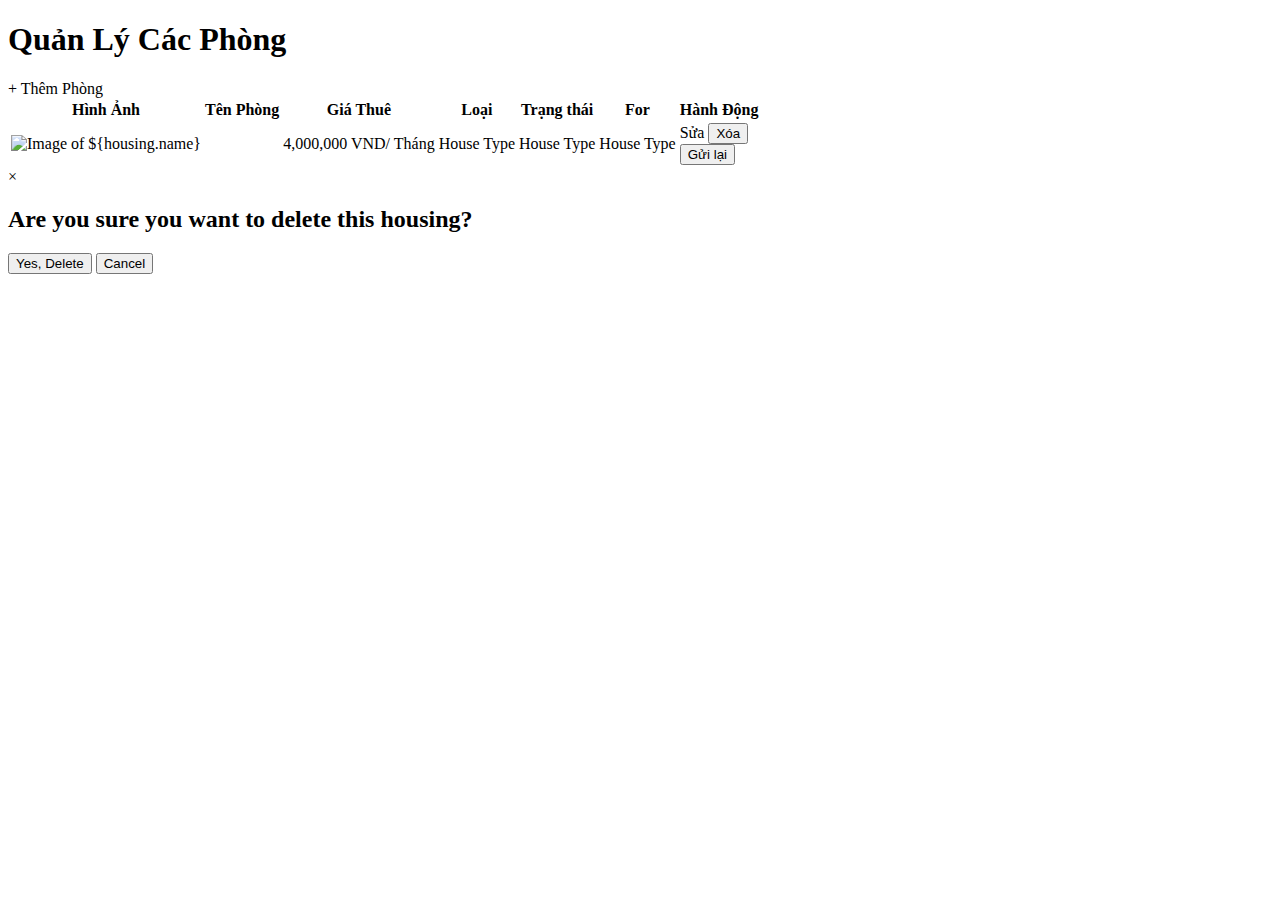
<file: target/classes/templates/owner/index.html>
<!DOCTYPE html>
<html lang="en" xmlns:th="http://www.thymeleaf.org">
<head>
    <meta charset="UTF-8">
    <meta name="viewport" content="width=device-width, initial-scale=1.0">
    <title>Quản Lý Housing</title>

    <link rel="stylesheet" th:href="@{/css/header.css}" />
    <link rel="stylesheet" th:href="@{/css/footer.css}" />
    <link rel="stylesheet" th:href="@{/css/owner_index.css}" />
</head>
<body>
<div th:replace="fragments/header :: header"></div>

<main class="container">
    <div class="main-title">
        <h1>Quản Lý Các Phòng</h1>
    </div>
    <div class="add-housing">
        <a th:href="@{/house/add}" class="btn-add">+ Thêm Phòng</a>
    </div>
    <div class="housing-table-container">
        <table class="housing-table">
            <thead>
            <tr>
                <th>Hình Ảnh</th>
                <th>Tên Phòng</th>
                <th>Giá Thuê</th>
                <th>Loại</th>
                <th>Trạng thái</th>
                <th>For</th>
                <th>Hành Động</th>
            </tr>
            </thead>
            <tbody>
            <tr th:each="housing : ${housings}">
                <!-- Display Image -->
                <td>
                    <img th:src="@{${housing.image_url}}" alt="Image of ${housing.name}">
                </td>
                <td>
                    <a th:href="@{/house/detail/{id}(id=${housing.id})}" th:text="${housing.name}"></a>
                </td>
                <td th:text="${housing.getFormattedPrice()}">4,000,000 VND/ Tháng</td>
                <td th:text="${#strings.toString(housing.houseType)}">House Type</td>
                <td th:text="${#strings.toString(housing.status)}">House Type</td>
                <td th:text="${#strings.toString(housing.houseAction)}">House Type</td>
                <td>
                    <a th:href="@{/house/edit/{id}(id=${housing.id})}" class="btn-edit">Sửa</a>
                    <button th:data-id="${housing.id}" class="btn-delete" onclick="openDeleteModal(this)">Xóa</button>
                    <div th:if="${#strings.toString(housing.status) == 'DISAPPROVED'}">
                        <button th:data-id="${housing.id}" class="btn-resend" onclick="updateHousingStatus(this, 'PENDING')">Gửi lại</button>
                    </div>
                </td>
            </tr>
            </tbody>
        </table>
    </div>
</main>

<!-- Delete Confirmation Modal -->
<div id="deleteModal" class="modal">
    <div class="modal-content">
        <span class="close" onclick="closeDeleteModal()">&times;</span>
        <h2>Are you sure you want to delete this housing?</h2>
        <button id="confirmDelete" onclick="deleteHousing()">Yes, Delete</button>
        <button onclick="closeDeleteModal()">Cancel</button>
    </div>
</div>

<script>
    async function updateHousingStatus(button, newStatus) {
        const housingId = button.getAttribute('data-id');
        console.log('Housing ID:', housingId, 'New Status:', newStatus);  // Debug log
        const body = new URLSearchParams();
        body.append('status', newStatus);
        try {
            const response = await fetch(`/api/house/${housingId}/status?status=${newStatus}`, {
                method: 'PUT',
                headers: { 'Content-Type': 'application/json' },
            });
            const data = await response.json();
            if (data) {
                alert('Housing status updated to ' + newStatus);
                location.reload();
            }
        } catch (error) {
            alert('Error updating housing status: ' + error);
        }
    }

    let housingIdToDelete = null;

    // Function to open the delete confirmation modal
    function openDeleteModal(button) {
        housingIdToDelete = button.getAttribute('data-id'); // Store the ID of the housing to delete
        document.getElementById("deleteModal").style.display = "block";
    }

    // Function to close the delete confirmation modal
    function closeDeleteModal() {
        document.getElementById("deleteModal").style.display = "none";
    }

    // Function to delete the housing
    async function deleteHousing() {
        try {
            const response = await fetch(`/api/house/${housingIdToDelete}`, {
                method: 'DELETE'
            });
            if (response.ok) {
                alert('Housing deleted successfully.');
                location.reload();
            } else {
                alert('Error deleting housing.');
            }
        } catch (error) {
            alert('Error deleting housing: ' + error);
        } finally {
            closeDeleteModal(); // Close the modal after the action
        }
    }

    // Close modal when the user clicks outside of the modal content
    window.onclick = function(event) {
        if (event.target === document.getElementById('deleteModal')) {
            closeDeleteModal();
        }
    }
</script>

<!-- Include Footer Fragment -->
<div th:replace="fragments/footer :: footer"></div>

</body>
</html>
</file>
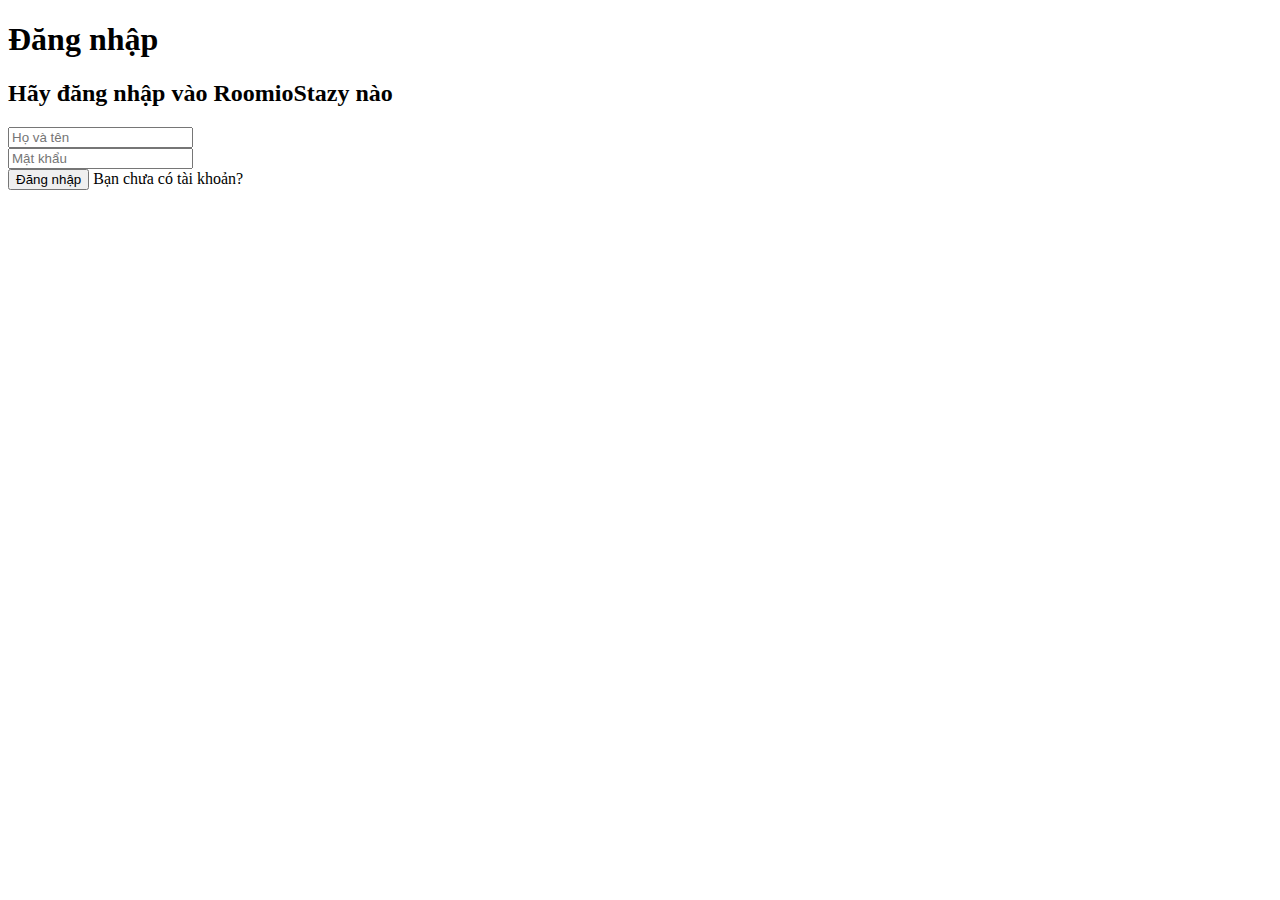
<file: target/classes/templates/auth/login.html>
<!DOCTYPE html>
<html lang="en" xmlns:th="http://www.thymeleaf.org">
<head>
    <meta charset="UTF-8">
    <meta name="viewport" content="width=device-width, initial-scale=1.0">
    <title>Home Page</title>
    <link rel="stylesheet" th:href="@{/css/login.css}" />
    <link rel="stylesheet" th:href="@{/css/header.css}" />
    <link rel="stylesheet" th:href="@{/css/footer.css}" />

</head>
<body>
<!-- Include Header Fragment -->
<div th:replace="~{fragments/header :: header}"></div>
<main>
    <!-- Login Form -->
    <div class="login-form" id="login-form">
        <h1>Đăng nhập</h1>
        <h2>Hãy đăng nhập vào RoomioStazy nào</h2>

        <!-- Error Alert for Username -->
<!--        <div th:if="${#fields.hasErrors('username')}" class="error-alert" id="username-error-alert">-->
<!--            <p th:errors="*{username}"></p>-->
<!--        </div>-->
        <div th:if="${error}" class="error-alert">
            <p th:text="${error}"></p>
        </div>
        <form th:action="@{/login}" method="post" th:object="${user}">
            <div class="form-group">
                <input type="text" placeholder="Họ và tên" required th:field="*{username}" />
            </div>
            <div class="form-group">
                <input type="password" placeholder="Mật khẩu" required th:field="*{password}" />
            </div>
            <button type="submit">Đăng nhập</button>
            <a id="show-signup">Bạn chưa có tài khoản?</a>
        </form>
    </div>

    <!-- Signup Form -->
    <div class="login-form" id="signup-form" style="display: none;">
        <h1>Đăng ký</h1>
        <h2>Tạo tài khoản mới tại RoomioStazy</h2>
        <form th:action="@{/register}" th:object="${user}" method="post">
            <div class="form-group">
                <input type="text" placeholder="Họ và tên" required th:field="*{username}" />
            </div>
            <div class="form-group">
                <input type="email" placeholder="Email" required th:field="*{email}" />
            </div>
            <div class="form-group">
                <input type="tel" placeholder="Số điện thoại" required th:field="*{phone}" />
            </div>
            <div class="form-group">
                <input type="password" placeholder="Mật khẩu" required th:field="*{password}" />
            </div>
            <div class="form-group">
                <input type="password" placeholder="Nhập lại mật khẩu" required th:field="*{confirmPassword}" />
            </div>
            <div class="form-group">
                <label>
                    <input type="radio" name="role" value="OWNER" th:field="*{role}"> Owner
                </label>
                <label>
                    <input type="radio" name="role" value="STUDENT" checked th:field="*{role}"> Student
                </label>
            </div>
            <button type="submit">Đăng ký</button>
            <a id="show-login">Đã có tài khoản? Đăng nhập</a>
        </form>
    </div>
</main>

<!-- Include Footer Fragment -->
<div th:replace="fragments/footer :: footer"></div>

<script>
    // Script to toggle between login and signup forms
    document.getElementById('show-signup').addEventListener('click', function() {
      document.getElementById('login-form').style.display = 'none';
      document.getElementById('signup-form').style.display = 'block';
    });

    document.getElementById('show-login').addEventListener('click', function() {
      document.getElementById('signup-form').style.display = 'none';
      document.getElementById('login-form').style.display = 'block';
    });

    // Show error alert if there is a username error
    if (document.getElementById('username-error-alert').innerText.trim() !== "") {
        document.getElementById('username-error-alert').style.display = 'block';
    }
</script>
</body>
</html>
</file>
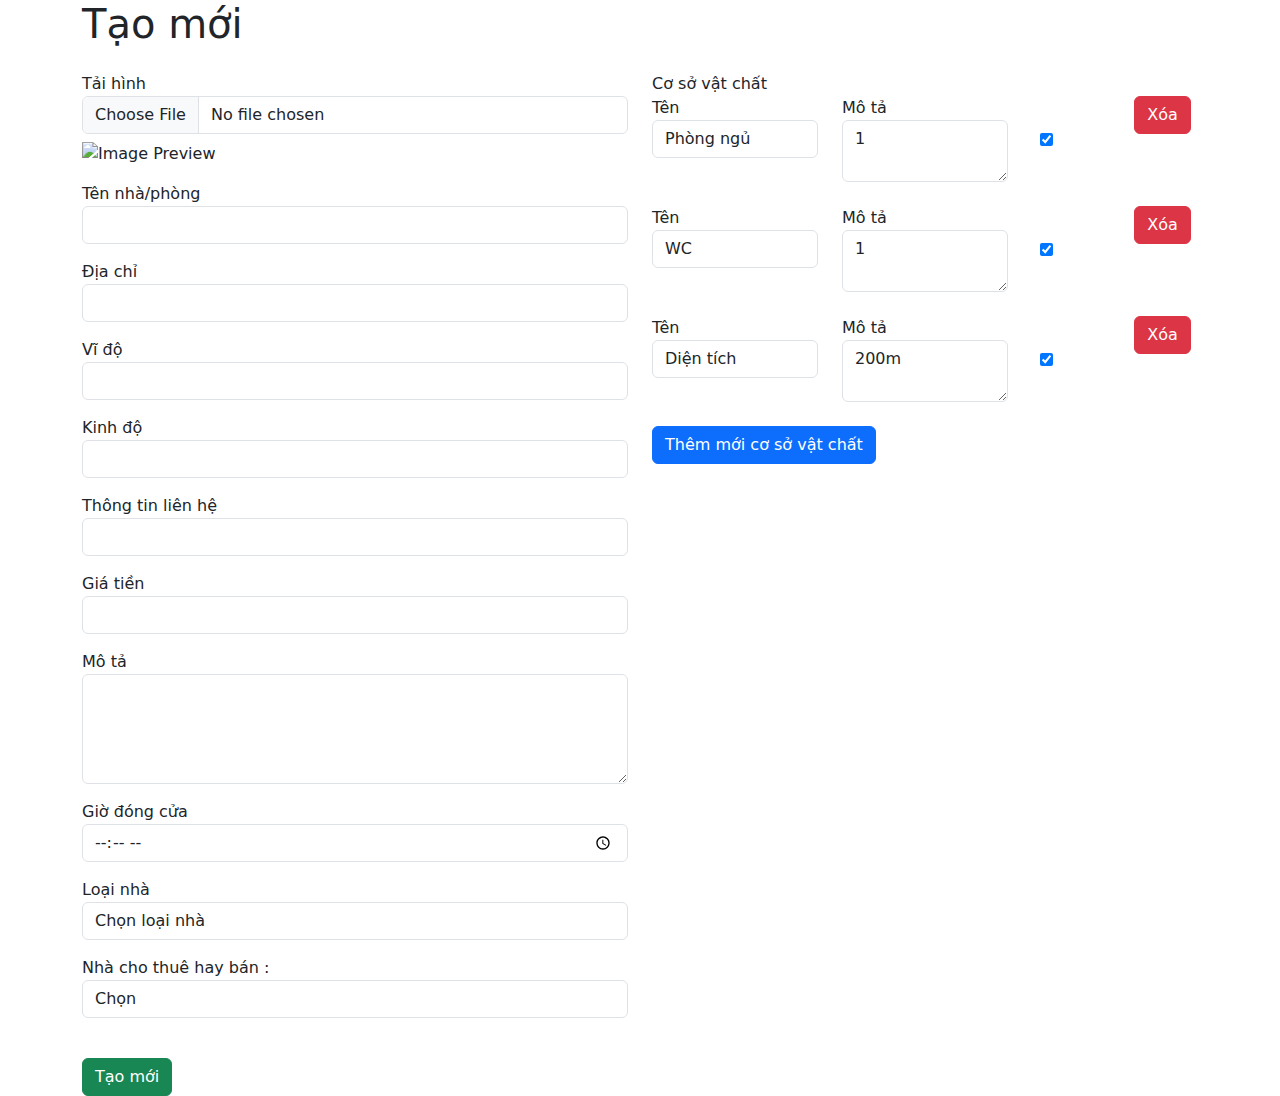
<file: target/classes/templates/house/add.html>
<!DOCTYPE html>
<html lang="en" xmlns:th="http://www.thymeleaf.org">
<head>
    <meta charset="UTF-8">
    <meta name="viewport" content="width=device-width, initial-scale=1.0">
    <title>Add Housing</title>
    <link href="https://cdn.jsdelivr.net/npm/bootstrap@5.3.0-alpha1/dist/css/bootstrap.min.css" rel="stylesheet">
    <link href="https://cdnjs.cloudflare.com/ajax/libs/font-awesome/6.0.0-beta3/css/all.min.css" rel="stylesheet">
    <link rel="stylesheet" th:href="@{/css/house_add.css}" />
    <link rel="stylesheet" th:href="@{/css/header.css}" />
    <link rel="stylesheet" th:href="@{/css/footer.css}" />
</head>
<body>
<div th:replace="fragments/header :: header"></div>
<main>
    <div class="container">
        <h1 class="mb-4">Tạo mới</h1>
        <form action="#" th:action="@{/house/add}" th:object="${housing}" method="post" enctype="multipart/form-data">
            <div class="row">
                <div class="col-md-6">
                    <div class="form-group mb-3">
                        <label for="image">Tải hình</label>
                        <input type="file" id="image" name="image" accept="image/*" onchange="previewImage(event)" class="form-control">
                        <img id="imagePreview" th:src="@{${housing.image_url}}" class="image-preview mt-2" alt="Image Preview">
                    </div>
                    <div class="form-group mb-3">
                        <label for="name">Tên nhà/phòng</label>
                        <input type="text" id="name" th:field="*{name}" required class="form-control">
                    </div>
                    <div class="form-group mb-3">
                        <label for="address">Địa chỉ</label>
                        <input type="text" id="address" th:field="*{address}" required class="form-control">
                    </div>
                    <div class="form-group mb-3">
                        <label for="latitude">Vĩ độ</label>
                        <input type="text" id="latitude" th:field="*{latitude}" required class="form-control">
                    </div>
                    <div class="form-group mb-3">
                        <label for="longitude">Kinh độ</label>
                        <input type="text" id="longitude" th:field="*{longitude}" required class="form-control">
                    </div>
                    <div class="form-group mb-3">
                        <label for="contactPhone">Thông tin liên hệ</label>
                        <input type="text" id="contactPhone" th:field="*{contactPhone}" required class="form-control">
                    </div>

                    <div class="form-group mb-3">
                        <label for="price">Giá tiền</label>
                        <input type="number" id="price" th:field="*{price}" required class="form-control">
                    </div>

                    <div class="form-group mb-3">
                        <label for="description">Mô tả</label>
                        <textarea id="description" th:field="*{description}" rows="4" required class="form-control"></textarea>
                    </div>
                    <div class="form-group mb-3">
                        <label for="closeTime">Giờ đóng cửa</label>
                        <input type="time" id="closeTime" th:field="*{closeTime}" class="form-control" required>
                    </div>

                    <div class="form-group mb-3">
                        <label for="houseType">Loại nhà</label>
                        <select id="houseType" name="houseType" th:field="*{houseType}" class="form-control" required>
                            <option value="" disabled selected>Chọn loại nhà</option>
                            <option value="STD">Standard (STD)</option>
                            <option value="TWN">Twin (TWN)</option>
                            <option value="TRPL">Triple (TRPL)</option>
                        </select>
                    </div>

                    <div class="form-group mb-3">
                        <label for="houseAction">Nhà cho thuê hay bán :</label>
                        <select id="houseAction" name="houseAction" th:field="*{houseAction}" class="form-control" required>
                            <option value="" disabled selected>Chọn</option>
                            <option value="FOR_RENT">Cho thuê</option>
                            <option value="SALE">Bán</option>
                        </select>
                    </div>
                </div>
                <div class="col-md-6">
                    <div class="form-group">
                        <label>Cơ sở vật chất</label>
                        <div id="facilitiesContainer" class="facility-row"></div>
                        <div class="add-facility-container mt-3">
                            <button type="button" class="btn btn-primary" onclick="addFacility()">Thêm mới cơ sở vật chất</button>
                        </div>
                    </div>
                </div>
            </div>
            <div class="form-group mt-4">
                <button type="submit" class="btn btn-success">Tạo mới</button>
            </div>
        </form>
    </div>
</main>
<div th:replace="fragments/footer :: footer"></div>
<script>
    let facilityCount = 0;
    const defaultFacilities = [
        {name: 'Phòng ngủ', description: '1', available: true},
        {name: 'WC', description: '1', available: true},
        {name: 'Diện tích', description: '200m', available: true}
    ];

   function addFacility(name = "", description = "", available = false) {
    facilityCount++;
    const container = document.getElementById('facilitiesContainer');
    const newFacility = document.createElement('div');
    newFacility.classList.add('facility-item', 'row', 'mb-3');
    newFacility.innerHTML = `
        <div class="col-12">
            <div class="row">
                <div class="col-md-4 mb-2">
                    <label for="facilityName${facilityCount}">Tên</label>
                    <input type="text" name="facilities[${facilityCount}].name" id="facilityName${facilityCount}" placeholder="Facility Name" value="${name}" class="form-control" required>
                </div>
                <div class="col-md-4 mb-2">
                    <label for="facilityDescription${facilityCount}">Mô tả</label>
                    <textarea name="facilities[${facilityCount}].description" id="facilityDescription${facilityCount}" placeholder="Description" class="form-control" required>${description}</textarea>
                </div>
                <div class="col-md-2 mb-2 d-flex align-items-center">
                    <label for="facilityAvailable${facilityCount}" class="me-2"></label>
                    <input type="checkbox" name="facilities[${facilityCount}].available" id="facilityAvailable${facilityCount}" ${available ? "checked" : ""}>
                </div>
              <div class="col-md-2">
                    <div class="d-flex align-items-center justify-content-center button-center">
                        <button type="button" class="btn btn-danger" onclick="removeFacility(this)">Xóa</button>
                    </div>
               </div>
            </div>
        </div>
    `;
    container.appendChild(newFacility);
}




    function removeFacility(button) {
        button.closest('.facility-item').remove();
    }

    function previewImage(event) {
        const imagePreview = document.getElementById('imagePreview');
        imagePreview.src = URL.createObjectURL(event.target.files[0]);
    }

    window.onload = function() {
        defaultFacilities.forEach(facility => {
            addFacility(facility.name, facility.description, facility.available);
        });
    };
</script>
<script src="https://cdn.jsdelivr.net/npm/@popperjs/core@2.11.6/dist/umd/popper.min.js"></script>
<script src="https://cdn.jsdelivr.net/npm/bootstrap@5.3.0-alpha1/dist/js/bootstrap.min.js"></script>
</body>
</html>
</file>
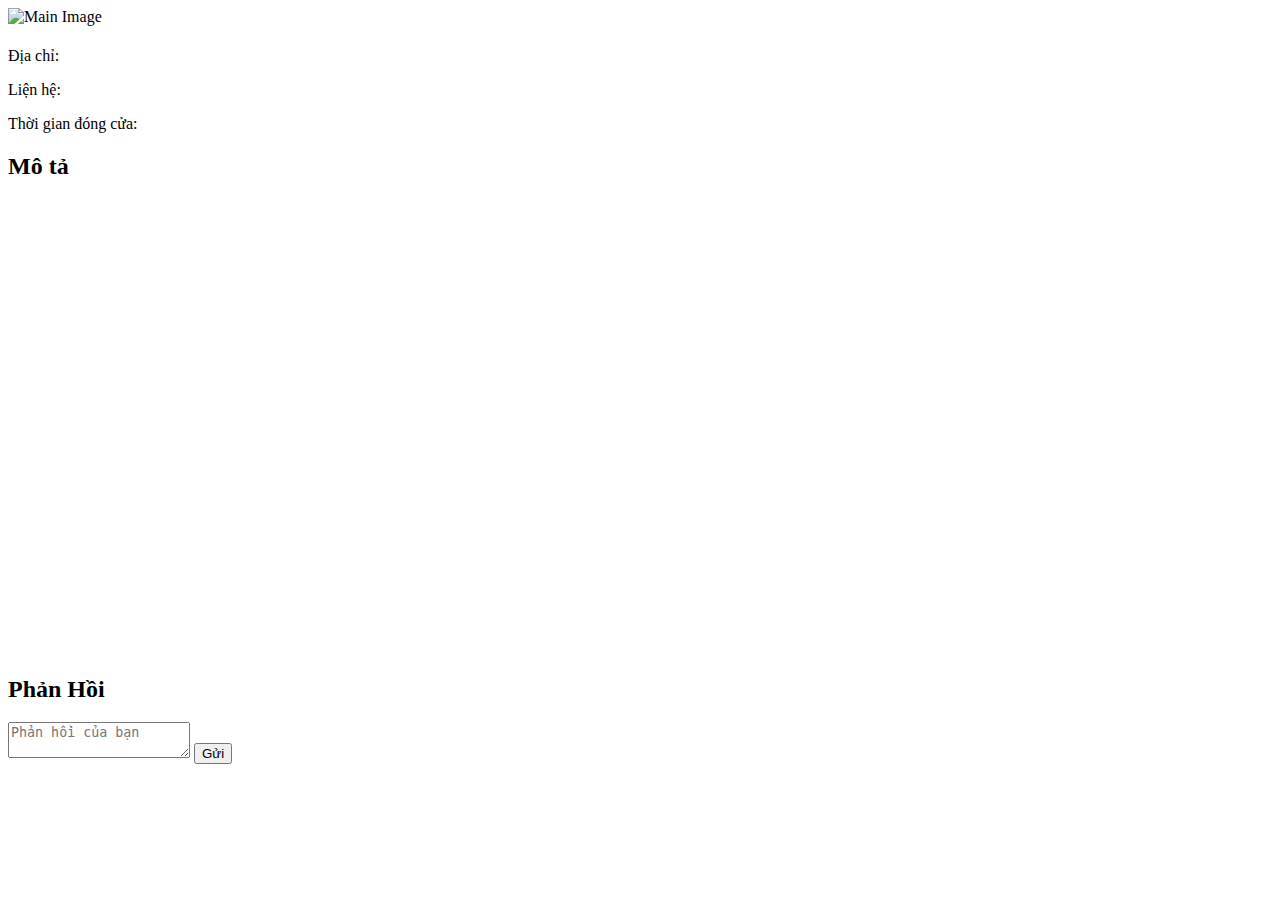
<file: target/classes/templates/house/detail.html>
<!DOCTYPE html>
<html lang="en" xmlns:th="http://www.thymeleaf.org">
<head>
    <meta charset="UTF-8">
    <meta name="viewport" content="width=device-width, initial-scale=1.0">
    <title>Property Listing</title>
    <link rel="stylesheet" th:href="@{/css/owner_home.css}" />
    <link rel="stylesheet" th:href="@{/css/header.css}" />
    <link rel="stylesheet" th:href="@{/css/footer.css}" />
</head>
<body>
<div th:replace="fragments/header :: header"></div>
<main>
    <div class="container">
        <div class="column-7">
            <div class="main-img">
                <img th:src="@{${housing.image_url}}" alt="Main Image">
            </div>
            <div class="name-house">
                <h1 th:text="${housing.name}"></h1>
                <p th:text="'Dành cho từ ' + ${housing.houseType == 'TRPL' ? '3 đến 6 người' : '1 đến 2 người'}"></p>
                <h2 th:text="${housing.getFormattedPrice()}"></h2>
            </div>
            <div class="detail">
                <label th:for="location" class="detail-label">Địa chỉ:</label>
                <p th:text="${housing.address}"></p>
            </div>

            <div class="detail">
                <label th:for="contact" class="detail-label">Liện hệ:</label>
                <p th:text="${housing.contactPhone}"></p>
            </div>

            <div class="detail">
                <label th:for="hours" class="detail-label">Thời gian đóng cửa:</label>
                <p th:text="${housing.closeTime}"></p>
            </div>
            <div class="main-description">
                <h2>Mô tả</h2>
                <p th:text="${housing.description}"></p>
            </div>
            <div class="main-detail">
                <div class="col">
                    <div th:each="facility : ${housing.facilities}" class="square">
                        <h2 th:text="${facility.name}"></h2>
                        <p th:text="${facility.description}"></p>
                    </div>
                </div>

            </div>
        </div>
        <div class="column-3">
            <div class="sub-img">
                <div class="google-map">
                    <iframe th:src="'https://www.google.com/maps/embed?pb=!1m18!1m12!1m3!1d2990.274257380938!2d' + ${housing.longitude} + '!3d' + ${housing.latitude} + '!2m3!1f0!2f0!3f0!3m2!1i1024!2i768!4f13.1!3m3!1m2!1s0x0%3A0x0!2z' + ${base64} + '!5e0!3m2!1sen!2sus!4v1671220374408!5m2!1sen!2sus'" width="600" height="450" style="border:0;" allowfullscreen="" loading="lazy" referrerpolicy="no-referrer-when-downgrade"></iframe>
                </div>

            </div>
            <div th:if="${#authentication.principal.authorities[0].toString() == 'OWNER'}">
                <div class="feedback-list">
                    <div class="comment-item" th:each="comment : ${housing.comments}">
                        <h4 class="username" th:text="${comme  fnt.student.username}"></h4>
                        <p th:text="${comment.getFormattedCreatedAt()}"></p>
                        <p class="comment-content" th:text="${comment.content}"></p>
                    </div>
                </div>
            </div>

            <div th:if="${#authentication.principal.authorities[0].toString() == 'STUDENT'}">
                <div class="feedback-card" th:data-id="${housing.id}">
                    <h2>Phản Hồi</h2>
                    <textarea class="textarea-reply" placeholder="Phản hồi của bạn" aria-label="Phản hồi"></textarea>
                    <button class="btn-submit">Gửi</button>
                    <div class="feedback-status"></div>
                    <div class="processing-status" style="display: none;">Đang gửi...</div>
                </div>
            </div>

        </div>
    </div>
</main>
<div th:replace="fragments/footer :: footer"></div>
<script>
    document.querySelector('.btn-submit').addEventListener('click', function () {
    const feedbackCard = document.querySelector('.feedback-card');
    const feedback = document.querySelector('.textarea-reply').value.trim();
    const housingId = feedbackCard.getAttribute('data-id'); // Get the housing ID
    const feedbackStatus = document.querySelector('.feedback-status');
    const processingStatus = document.querySelector('.processing-status'); // Processing status element

    if (feedback && housingId) {
        feedbackStatus.textContent = '';
        processingStatus.style.display = 'block'; // Show processing status
        const commentData = {
            comment: feedback,
            house_Id: housingId,
        };

        fetch('/api/comments', {
            method: 'POST',
            headers: {
                'Content-Type': 'application/json',
            },
            body: JSON.stringify(commentData),
        })
            .then(response => {
                if (response.ok) {
                    return response.json();
                } else {
                    throw new Error('Failed to send comment');
                }
            })
            .then(data => {
                processingStatus.style.display = 'none'; // Hide processing status
                feedbackStatus.textContent = 'Phản hồi đã được gửi!';
                feedbackStatus.classList.add('success');
                document.querySelector('.textarea-reply').value = '';
            })
            .catch(error => {
                processingStatus.style.display = 'none'; // Hide processing status
                feedbackStatus.textContent = 'Có lỗi xảy ra: ' + error.message;
                feedbackStatus.classList.add('error');
            });
    } else {
        feedbackStatus.textContent = 'Vui lòng nhập phản hồi và đảm bảo housingId hợp lệ!';
        feedbackStatus.classList.add('error');
    }
});

</script>
</body>
</html>
</file>
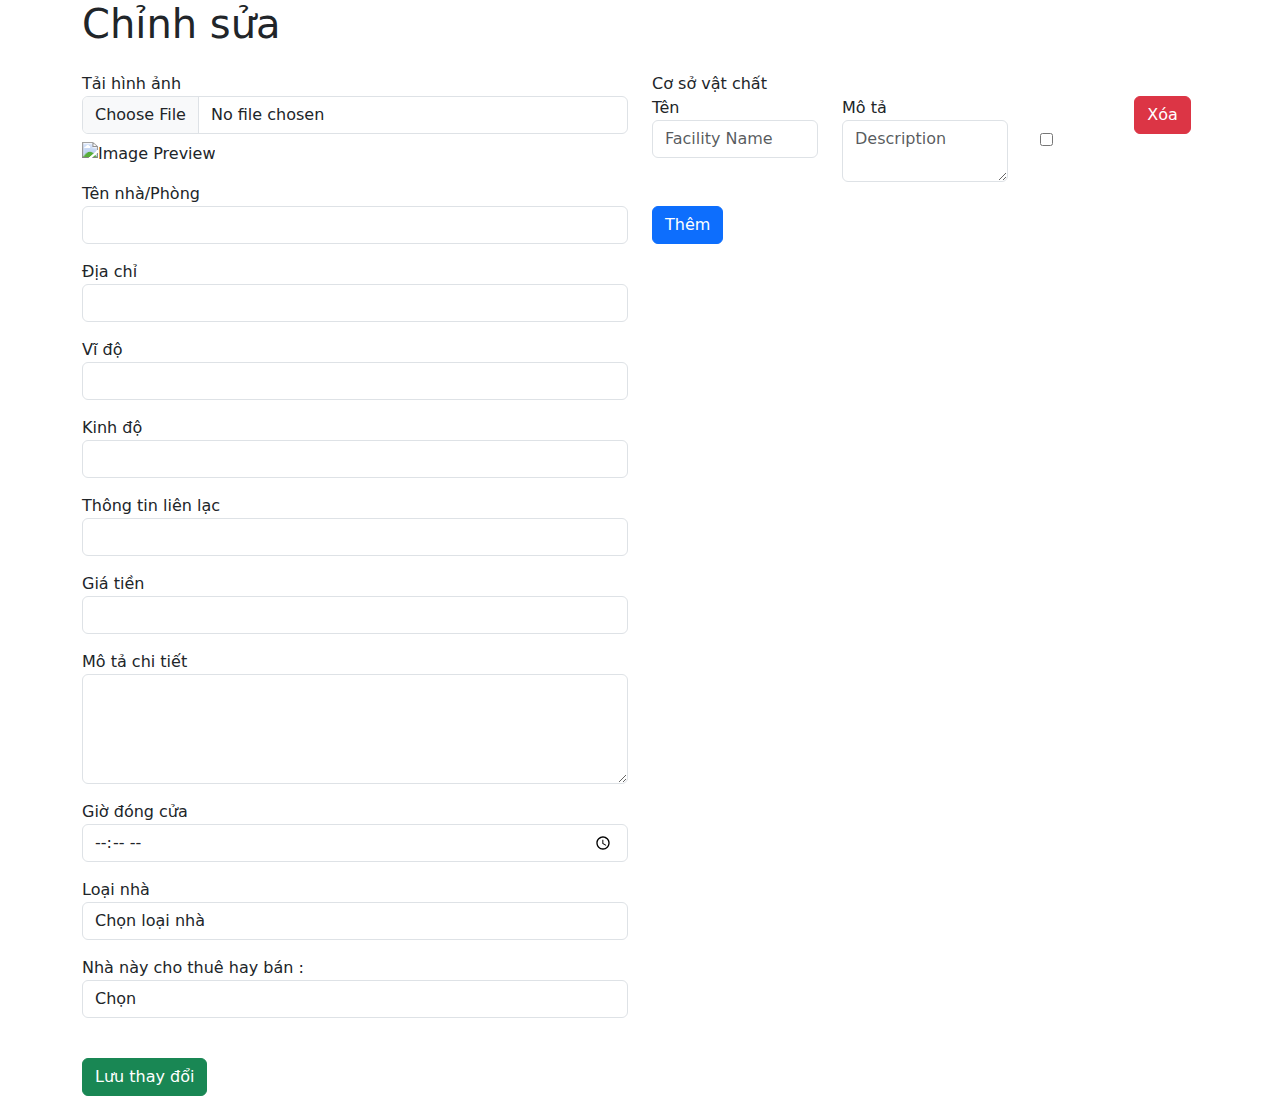
<file: target/classes/templates/house/edit.html>
<!DOCTYPE html>
<html lang="en" xmlns:th="http://www.thymeleaf.org">
<head>
    <meta charset="UTF-8">
    <meta name="viewport" content="width=device-width, initial-scale=1.0">
    <title>Edit Housing</title>
    <link href="https://cdn.jsdelivr.net/npm/bootstrap@5.3.0-alpha1/dist/css/bootstrap.min.css" rel="stylesheet">
    <link href="https://cdnjs.cloudflare.com/ajax/libs/font-awesome/6.0.0-beta3/css/all.min.css" rel="stylesheet">
    <link rel="stylesheet" th:href="@{/css/house_add.css}" />
    <link rel="stylesheet" th:href="@{/css/header.css}" />
    <link rel="stylesheet" th:href="@{/css/footer.css}" />
</head>
<body>
<div th:replace="fragments/header :: header"></div>
<main>
    <div class="container">
        <h1 class="mb-4">Chỉnh sửa</h1>
        <form th:action="@{/house/edit/{id}(id=${housing.id})}" th:object="${housing}" method="post" enctype="multipart/form-data">
            <div class="row">
                <div class="col-md-6">
                    <div class="form-group mb-3">
                        <label for="image">Tải hình ảnh</label>
                        <input
                                type="file"
                                id="image"
                                name="image"
                                accept="image/*"
                                th:value="${housing.image_url}"
                                onchange="previewImage(event)"
                                class="form-control">
                        <input
                                type="hidden"
                                id="old_image"
                                name="old_image"
                                accept="image/*"
                                th:value="${housing.image_url}"
                                onchange="previewImage(event)"
                                class="form-control">
                        <img
                                id="imagePreview"
                                th:src="${housing.image_url}"
                                class="image-preview mt-2"
                                alt="Image Preview">
                    </div>
                    <div class="form-group mb-3">
                        <label for="name">Tên nhà/Phòng</label>
                        <input type="text" id="name" th:field="*{name}" required class="form-control">
                    </div>
                    <input type="hidden" name="owner_id" id="owner_id" th:value="@{${housing.owner.id}}" required class="form-control">
                    <input type="hidden" id="status" th:field="*{status}" class="form-control" required>

                    <div class="form-group mb-3">
                        <label for="address">Địa chỉ</label>
                        <input type="text" id="address" th:field="*{address}" required class="form-control">
                    </div>
                    <div class="form-group mb-3">
                        <label for="latitude">Vĩ độ</label>
                        <input type="text" id="latitude" th:field="*{latitude}" required class="form-control">
                    </div>
                    <div class="form-group mb-3">
                        <label for="longitude">Kinh độ</label>
                        <input type="text" id="longitude" th:field="*{longitude}" required class="form-control">
                    </div>
                    <div class="form-group mb-3">
                        <label for="contactPhone">Thông tin liên lạc</label>
                        <input type="text" id="contactPhone" th:field="*{contactPhone}" required class="form-control">
                    </div>

                    <div class="form-group mb-3">
                        <label for="price">Giá tiền</label>
                        <input type="number" id="price" th:field="*{price}" required class="form-control">
                    </div>

                    <div class="form-group mb-3">
                        <label for="description">Mô tả chi tiết</label>
                        <textarea id="description" th:field="*{description}" rows="4" required class="form-control"></textarea>
                    </div>
                    <div class="form-group mb-3">
                        <label for="closeTime">Giờ đóng cửa</label>
                        <input type="time" id="closeTime" th:field="*{closeTime}" class="form-control" required>
                    </div>

                    <div class="form-group mb-3">
                        <label for="houseType">Loại nhà</label>
                        <select id="houseType" name="houseType" th:field="*{houseType}" class="form-control" required>
                            <option value="" disabled selected>Chọn loại nhà</option>
                            <option value="STD" th:selected="${housing.houseType == 'STD'}">Standard (STD)</option>
                            <option value="TWN" th:selected="${housing.houseType == 'TWN'}">Twin (TWN)</option>
                            <option value="TRPL" th:selected="${housing.houseType == 'TRPL'}">Triple (TRPL)</option>
                        </select>
                    </div>
                    <div class="form-group mb-3">
                        <label for="houseAction">Nhà này cho thuê hay bán :</label>
                        <select id="houseAction" name="houseAction" th:field="*{houseAction}" class="form-control" required>
                            <option value="" disabled selected>Chọn</option>
                            <option value="FOR_RENT" th:selected="${housing.houseAction == 'FOR_RENT'}">Cho thuê</option>
                            <option value="SALE" th:selected="${housing.houseAction == 'SALE'}">Bán</option>
                        </select>
                    </div>
                </div>
                <div class="col-md-6">
                    <div class="form-group">
                        <label>Cơ sở vật chất</label>
                        <div id="facilitiesContainer" class="facility-row">
                            <div th:each="facility, iterationStatus : ${housing.facilities}" class="facility-item row mb-3">
                                <div class="col-12">
                                    <div class="row">
                                        <div class="col-md-4 mb-2">
                                            <input type="hidden" th:name="'facilities[' + ${iterationStatus.index} + '].id'"
                                                   id="facilityId${iterationStatus.index}" th:value="${facility.id}">
                                            <label for="facilityName${iterationStatus.index}">Tên</label>
                                            <input type="text" th:name="'facilities[' + ${iterationStatus.index} + '].name'"
                                                   id="facilityName${iterationStatus.index}" placeholder="Facility Name"
                                                   th:value="${facility.name}" class="form-control" required>
                                        </div>
                                        <div class="col-md-4 mb-2">
                                            <label for="facilityDescription${iterationStatus.index}">Mô tả</label>
                                            <textarea th:name="'facilities[' + ${iterationStatus.index} + '].description'"
                                                      id="facilityDescription${iterationStatus.index}" placeholder="Description"
                                                      class="form-control" th:text="${facility.description}" required></textarea>
                                        </div>
                                        <div class="col-md-2 mb-2 d-flex align-items-center">
                                            <label for="facilityAvailable${iterationStatus.index}" class="me-2"></label>
                                            <input type="checkbox" th:name="'facilities[' + ${iterationStatus.index} + '].available'"
                                                   id="facilityAvailable${iterationStatus.index}" th:checked="${facility.available}">
                                        </div>
                                        <div class="col-md-2">
                                            <div class="d-flex align-items-center justify-content-center button-center">
                                                <button type="button" class="btn btn-danger" onclick="removeFacility(this)">Xóa</button>
                                            </div>
                                        </div>
                                    </div>
                                </div>
                            </div>

                        </div>

                        <div class="add-facility-container mt-3">
                            <button type="button" class="btn btn-primary" onclick="addFacility()">Thêm </button>
                        </div>
                    </div>
                </div>
            </div>

            <!-- Submit Button -->
            <div class="form-group mt-4">
                <button type="submit" class="btn btn-success">Lưu thay đổi</button>
            </div>
        </form>
    </div>
</main>
<div th:replace="fragments/footer :: footer"></div>
<script>
    let facilityCount = [[${housing.facilities.size()}]];
    const defaultFacilities = /*[[${housing.facilities}]]*/ [];

    function addFacility(name = "", description = "", available = false) {
        facilityCount++;
        const container = document.getElementById('facilitiesContainer');
        const newFacility = document.createElement('div');
        newFacility.classList.add('facility-item', 'row', 'mb-3');
        newFacility.innerHTML = `
            <div class="col-12">
                <div class="row">
                    <div class="col-md-4 mb-2">
                        <label for="facilityName${facilityCount}">Tên</label>
                        <input type="text" name="facilities[${facilityCount}].name" id="facilityName${facilityCount}" placeholder="Facility Name" value="${name}" class="form-control" required>
                    </div>
                    <div class="col-md-4 mb-2">
                        <label for="facilityDescription${facilityCount}">Mô tả</label>
                        <textarea name="facilities[${facilityCount}].description" id="facilityDescription${facilityCount}" placeholder="Description" class="form-control" required>${description}</textarea>
                    </div>
                    <div class="col-md-2 mb-2 d-flex align-items-center">
                        <label for="facilityAvailable${facilityCount}" class="me-2"></label>
                        <input type="checkbox" name="facilities[${facilityCount}].available" id="facilityAvailable${facilityCount}" ${available ? "checked" : ""}>
                    </div>
                    <div class="col-md-2">
                        <div class="d-flex align-items-center justify-content-center button-center">
                            <button type="button" class="btn btn-danger" onclick="removeFacility(this)">Xóa</button>
                        </div>
                    </div>
                </div>
            </div>
        `;
        container.appendChild(newFacility);
    }

    function removeFacility(button) {
        button.closest('.facility-item').remove();
    }

    function previewImage(event) {
        const imagePreview = document.getElementById('imagePreview');
        imagePreview.src = URL.createObjectURL(event.target.files[0]);
    }

    // Set default facilities when the page loads
    window.onload = function() {
        defaultFacilities.forEach(facility => {
            addFacility(facility.name, facility.description, facility.available);
        });
    };
</script>
<script src="https://cdn.jsdelivr.net/npm/@popperjs/core@2.11.6/dist/umd/popper.min.js"></script>
<script src="https://cdn.jsdelivr.net/npm/bootstrap@5.3.0-alpha1/dist/js/bootstrap.min.js"></script>
</body>
</html>
</file>
